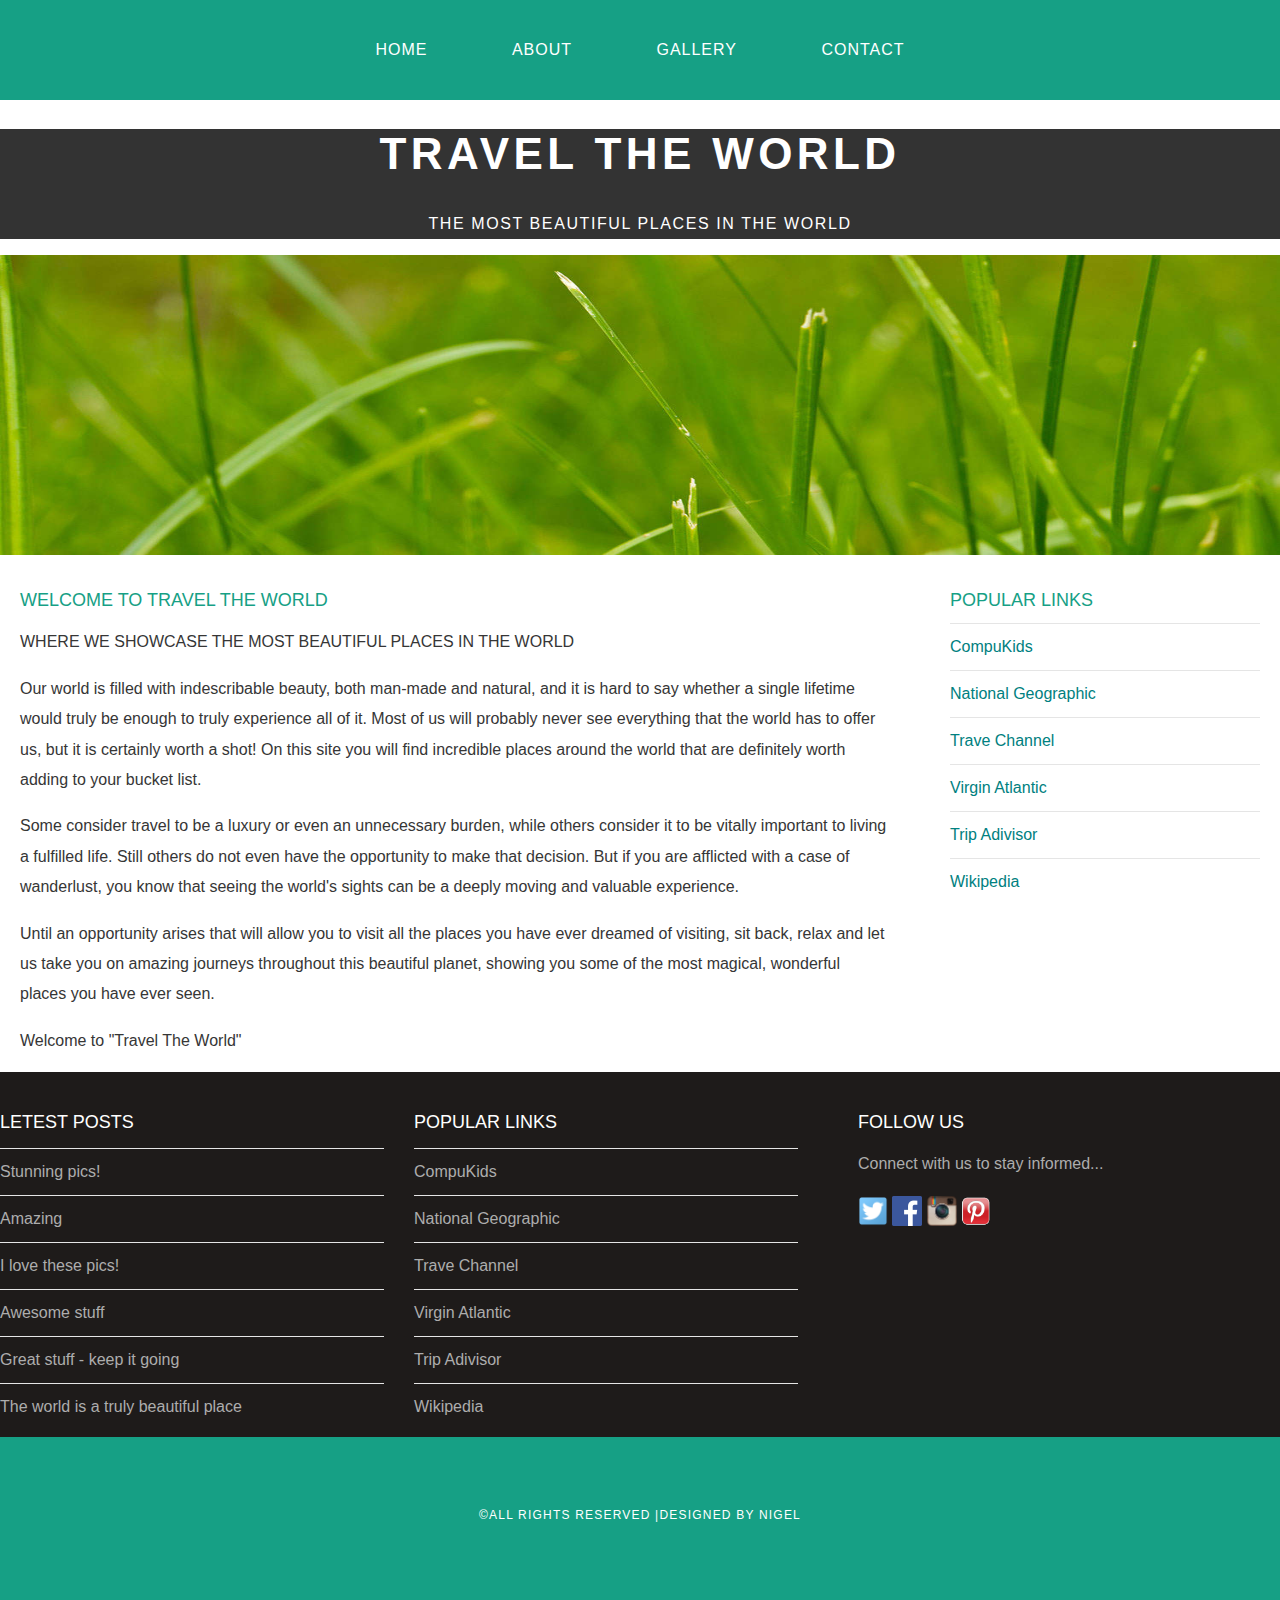
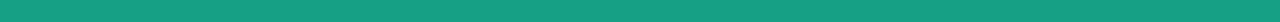
<file: index.html>
<!DOCTYPE html>
<html>
    <head>
        <title>Travel The World</title>
        <link rel="stylesheet"href="style.css">
    </head>
    <body>
        <div id="menu">
            <ul>
            <li><a href="#">Home</a> </li>       
            <li><a href="about.html">About </a> </li> 
            <li><a href="gallery.html">Gallery</a> </li>      
            <li><a href="contact.html">Contact</a> </li>
        </ul>
        </div>
        <div id="header">
            <h1> TRAVEL THE WORLD</h1>
            <p> THE MOST BEAUTIFUL PLACES IN THE WORLD</p>
        </div>
        <div id="banner">
            <img src="images/pic01.jpg">
        </div>
        <div id="page"> 
            <div id="content">
                <h2>Welcome to Travel The world</h2>
                <p>WHERE WE SHOWCASE THE MOST BEAUTIFUL PLACES IN THE WORLD</p>
                <p>Our world is filled with indescribable beauty, both man-made and natural, and it is hard to say whether a single lifetime would truly be enough to truly experience all of it. Most of us will probably never see everything that the world has to offer us, but it is certainly worth a shot! On this site you will find incredible places around the world that are definitely worth adding to your bucket list.</p>
<p>Some consider travel to be a luxury or even an unnecessary burden, while others consider it to be vitally important to living a fulfilled life. Still others do not even have the opportunity to make that decision. But if you are afflicted with a case of wanderlust, you know that seeing the world's sights can be a deeply moving and valuable experience.</p>
<p>Until an opportunity arises that will allow you to visit all the places you have ever dreamed of visiting, sit back, relax and let us take you on amazing journeys throughout this beautiful planet, showing you some of the most magical, wonderful places you have ever seen.</p>
<p>Welcome to "Travel The World"</p>

            </div>
            <div id="sidebar">
                <h2>Popular links</h2>
                <ul class="styled">
                    <li><a href="http://www.compukids.me">CompuKids</a></li>
                    <li><a href="http://www.nationalgeographic.com/">National Geographic</a></li>
                    <li><a href="http://www.travelchannel.com/">Trave Channel</a></li>
                    <li><a href="http://www.virgin-atlantic.com/us/en.html">Virgin Atlantic</a></li>
                    <li><a href="http://www.tripadvisor.com">Trip Adivisor</a></li>
                    <li><a href="https://en.wikipedia.org/wiki/Main_Page">Wikipedia</a></li>
                    </ul>

            </div>
        </div>
        <div id="footer">
            <div id="box1">
                <h2>Letest Posts</h2>
                <ul class="styled">
                    <li><a href="#">Stunning pics!</a></li>
                    <li><a href="#">Amazing</a></li>
                    <li><a href="#">I love these pics!</a></li>
                    <li><a href="#">Awesome stuff</a></li>
                    <li><a href="#">Great stuff - keep it going</a></li>
                    <li><a href="#">The world is a truly beautiful place</a></li>
                    </ul>

            </div>
            <div id="box2">
                <h2>Popular Links</h2>
                <ul class="styled">
                    <li><a href="http://www.compukids.me">CompuKids</a></li>
                    <li><a href="http://www.nationalgeographic.com/">National Geographic</a></li>
                    <li><a href="http://www.travelchannel.com/">Trave Channel</a></li>
                    <li><a href="http://www.virgin-atlantic.com/us/en.html">Virgin Atlantic</a></li>
                    <li><a href="http://www.tripadvisor.com">Trip Adivisor</a></li>
                    <li><a href="https://en.wikipedia.org/wiki/Main_Page">Wikipedia</a></li>
                    </ul>

            </div>
            <div id="box3">
                <h2>Follow Us</h2>
            <p>Connect with us to stay informed...</p>
            <a href="#"><img src="images/twitter.png" height="30"/></a>
            <a href="#"><img src="images/facebook.png" height="30"/></a>
            <a href="#"><img src="images/instagram.png" height="30"/></a>
            <a href="#"><img src="images/pinterest.png" height="30"/></a>


            </div>
        </div>
        <div id="copyright">
            <p>&copy;All Rights Reserved |designed by Nigel </p>
        </div>
    </body>
</html>
</file>
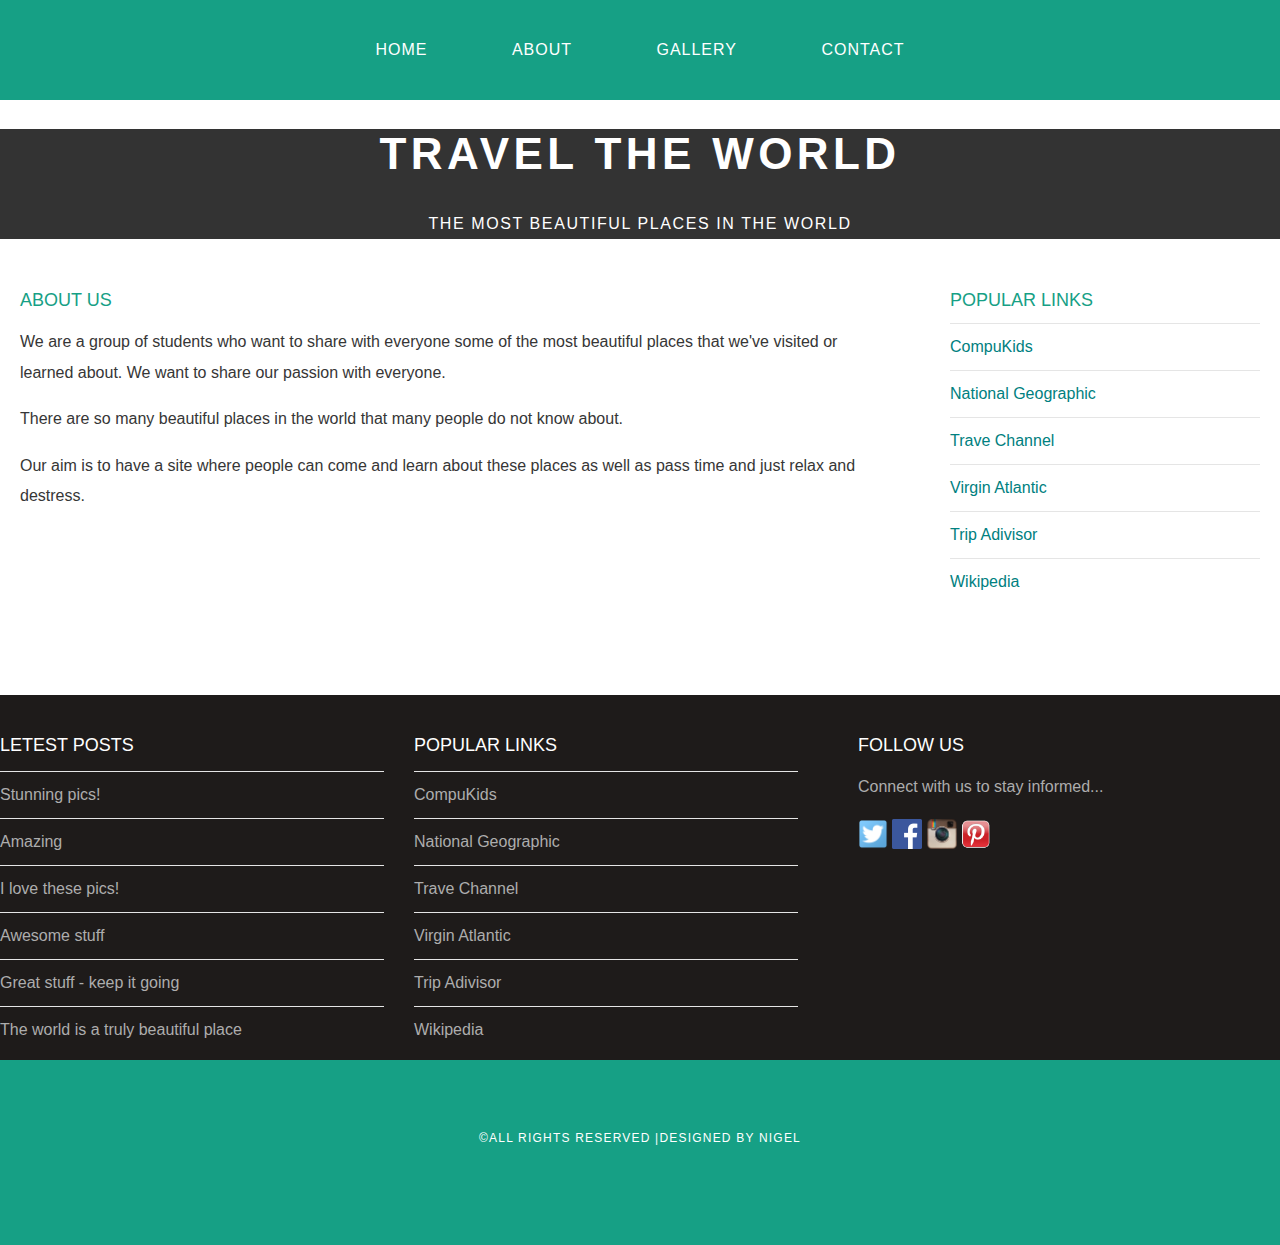
<file: about.html>
<!DOCTYPE html>
<html>
    <head>
        <title>Travel The World</title>
        <link rel="stylesheet"href="style.css">
    </head>
    <body>
        <div id="menu">
            <ul>
            <li><a href="index.html">Home</a> </li>       
            <li><a href="#">About </a> </li> 
            <li><a href="gallery.html">Gallery</a> </li>      
            <li><a href="contact.html">Contact</a> </li>
        </ul>
        </div>
        <div id="header">
            <h1> TRAVEL THE WORLD</h1>
            <p> THE MOST BEAUTIFUL PLACES IN THE WORLD</p>
        </div>

        <div id="page"> 
            <div id="content">
                <h2>About Us</h2>
                <p>We are a group of students who want to share with everyone some of the most beautiful places that we've visited or learned about. We want to share our passion with everyone.</p>
                <p>There are so many beautiful places in the world that many people do not know about. </p>
                <p>Our aim is to have a site where people can come and learn about these places as well as pass time and just relax and destress. </p>

            </div>
            <div id="sidebar">
                <h2>Popular links</h2>
                <ul class="styled">
                    <li><a href="http://www.compukids.me">CompuKids</a></li>
                    <li><a href="http://www.nationalgeographic.com/">National Geographic</a></li>
                    <li><a href="http://www.travelchannel.com/">Trave Channel</a></li>
                    <li><a href="http://www.virgin-atlantic.com/us/en.html">Virgin Atlantic</a></li>
                    <li><a href="http://www.tripadvisor.com">Trip Adivisor</a></li>
                    <li><a href="https://en.wikipedia.org/wiki/Main_Page">Wikipedia</a></li>
                    </ul>

            </div>
        </div>
        <div id="footer">
            <div id="box1">
                <h2>Letest Posts</h2>
                <ul class="styled">
                    <li><a href="#">Stunning pics!</a></li>
                    <li><a href="#">Amazing</a></li>
                    <li><a href="#">I love these pics!</a></li>
                    <li><a href="#">Awesome stuff</a></li>
                    <li><a href="#">Great stuff - keep it going</a></li>
                    <li><a href="#">The world is a truly beautiful place</a></li>
                    </ul>

            </div>
            <div id="box2">
                <h2>Popular Links</h2>
                <ul class="styled">
                    <li><a href="http://www.compukids.me">CompuKids</a></li>
                    <li><a href="http://www.nationalgeographic.com/">National Geographic</a></li>
                    <li><a href="http://www.travelchannel.com/">Trave Channel</a></li>
                    <li><a href="http://www.virgin-atlantic.com/us/en.html">Virgin Atlantic</a></li>
                    <li><a href="http://www.tripadvisor.com">Trip Adivisor</a></li>
                    <li><a href="https://en.wikipedia.org/wiki/Main_Page">Wikipedia</a></li>
                    </ul>

            </div>
            <div id="box3">
                <h2>Follow Us</h2>
            <p>Connect with us to stay informed...</p>
            <a href="#"><img src="images/twitter.png" height="30"/></a>
            <a href="#"><img src="images/facebook.png" height="30"/></a>
            <a href="#"><img src="images/instagram.png" height="30"/></a>
            <a href="#"><img src="images/pinterest.png" height="30"/></a>


            </div>
        </div>
        <div id="copyright">
            <p>&copy;All Rights Reserved |designed by Nigel </p>
        </div>
    </body>
</html>
</file>
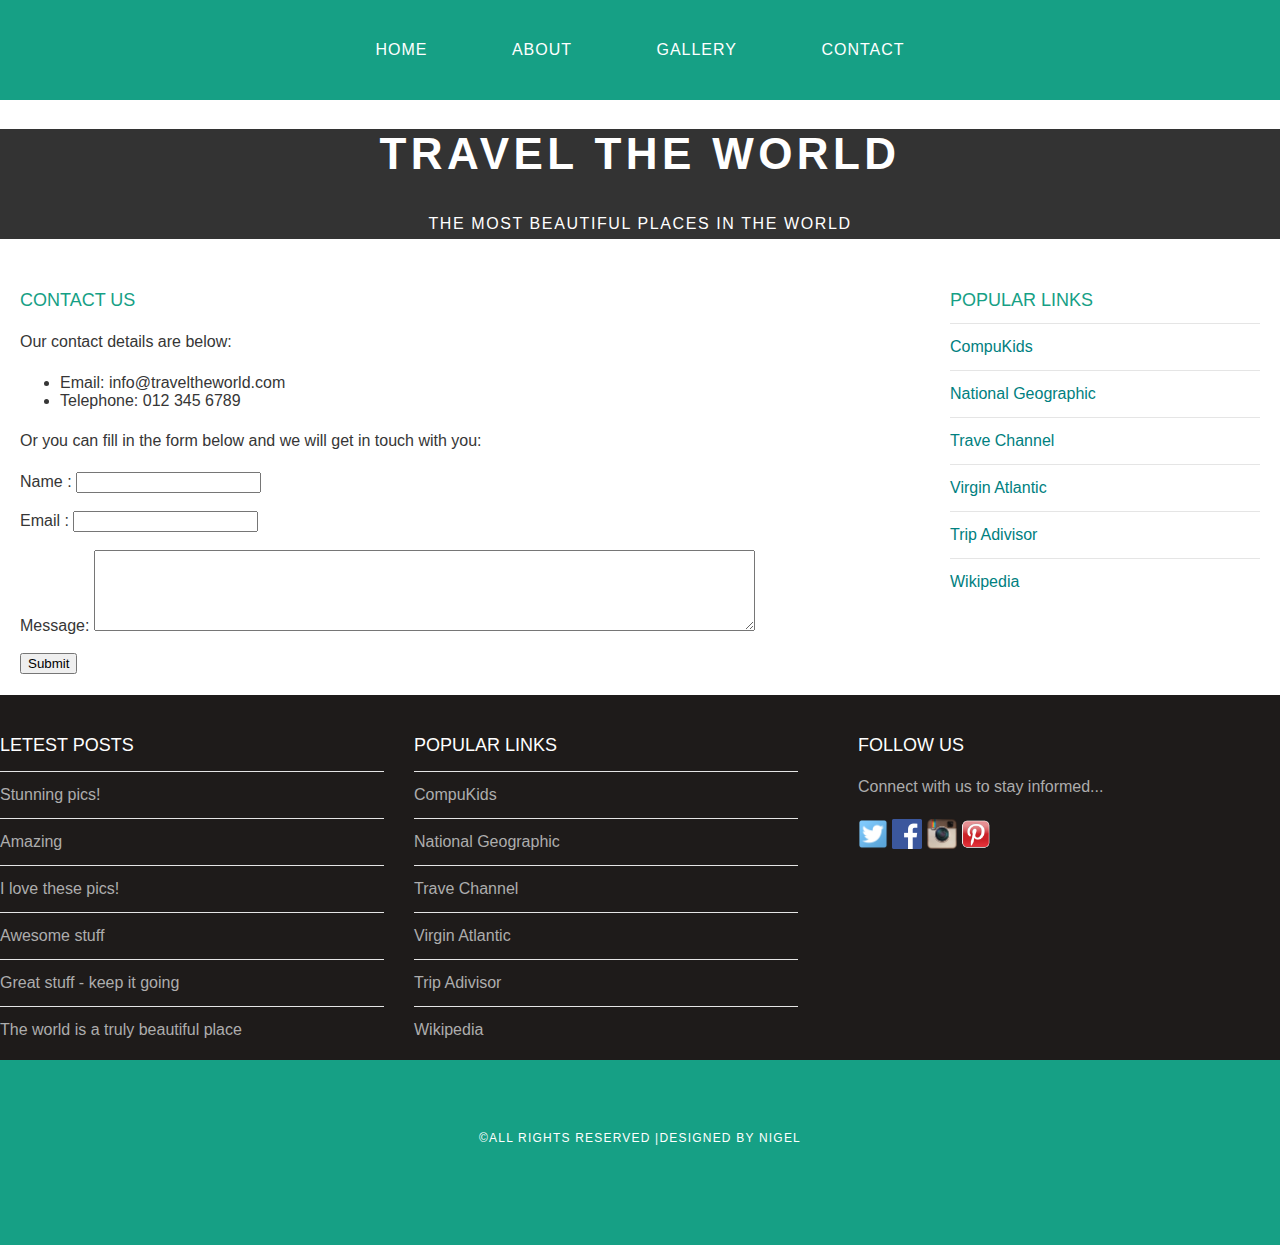
<file: contact.html>
<!DOCTYPE html>
<html>
    <head>
        <title>Travel The World</title>
        <link rel="stylesheet"href="style.css">
    </head>
    <body>
        <div id="menu">
            <ul>
            <li><a href="index.html">Home</a> </li>       
            <li><a href="about.html">About </a> </li> 
            <li><a href="gallery.html">Gallery</a> </li>      
            <li><a href="#">Contact</a> </li>
        </ul>
        </div>
        <div id="header">
            <h1> TRAVEL THE WORLD</h1>
            <p> THE MOST BEAUTIFUL PLACES IN THE WORLD</p>
        </div>

        <div id="page"> 
            <div id="content">
                <h2>Contact Us</h2>
                <p>Our contact details are below:</p>
                <ul class="style1">
                <li>Email: info@traveltheworld.com</li>
                <li>Telephone: 012 345 6789</li>
                </ul>
                
                <p>Or you can fill in the form below and we will get in touch with you:</p>
                <form>
                Name     : <input type="text" /><br/><br/>
                Email     : <input type="email" /><br/><br/>
                Message: <textarea cols="80" rows="5"></textarea><br/><br/>
                <input type="submit" value="Submit"/>
                </form>
            </div>
            <div id="sidebar">
                <h2>Popular links</h2>
                <ul class="styled">
                    <li><a href="http://www.compukids.me">CompuKids</a></li>
                    <li><a href="http://www.nationalgeographic.com/">National Geographic</a></li>
                    <li><a href="http://www.travelchannel.com/">Trave Channel</a></li>
                    <li><a href="http://www.virgin-atlantic.com/us/en.html">Virgin Atlantic</a></li>
                    <li><a href="http://www.tripadvisor.com">Trip Adivisor</a></li>
                    <li><a href="https://en.wikipedia.org/wiki/Main_Page">Wikipedia</a></li>
                    </ul>

            </div>
        </div>
        <div id="footer">
            <div id="box1">
                <h2>Letest Posts</h2>
                <ul class="styled">
                    <li><a href="#">Stunning pics!</a></li>
                    <li><a href="#">Amazing</a></li>
                    <li><a href="#">I love these pics!</a></li>
                    <li><a href="#">Awesome stuff</a></li>
                    <li><a href="#">Great stuff - keep it going</a></li>
                    <li><a href="#">The world is a truly beautiful place</a></li>
                    </ul>

            </div>
            <div id="box2">
                <h2>Popular Links</h2>
                <ul class="styled">
                    <li><a href="http://www.compukids.me">CompuKids</a></li>
                    <li><a href="http://www.nationalgeographic.com/">National Geographic</a></li>
                    <li><a href="http://www.travelchannel.com/">Trave Channel</a></li>
                    <li><a href="http://www.virgin-atlantic.com/us/en.html">Virgin Atlantic</a></li>
                    <li><a href="http://www.tripadvisor.com">Trip Adivisor</a></li>
                    <li><a href="https://en.wikipedia.org/wiki/Main_Page">Wikipedia</a></li>
                    </ul>

            </div>
            <div id="box3">
                <h2>Follow Us</h2>
            <p>Connect with us to stay informed...</p>
            <a href="#"><img src="images/twitter.png" height="30"/></a>
            <a href="#"><img src="images/facebook.png" height="30"/></a>
            <a href="#"><img src="images/instagram.png" height="30"/></a>
            <a href="#"><img src="images/pinterest.png" height="30"/></a>


            </div>
        </div>
        <div id="copyright">
            <p>&copy;All Rights Reserved |designed by Nigel </p>
        </div>
    </body>
</html>
</file>
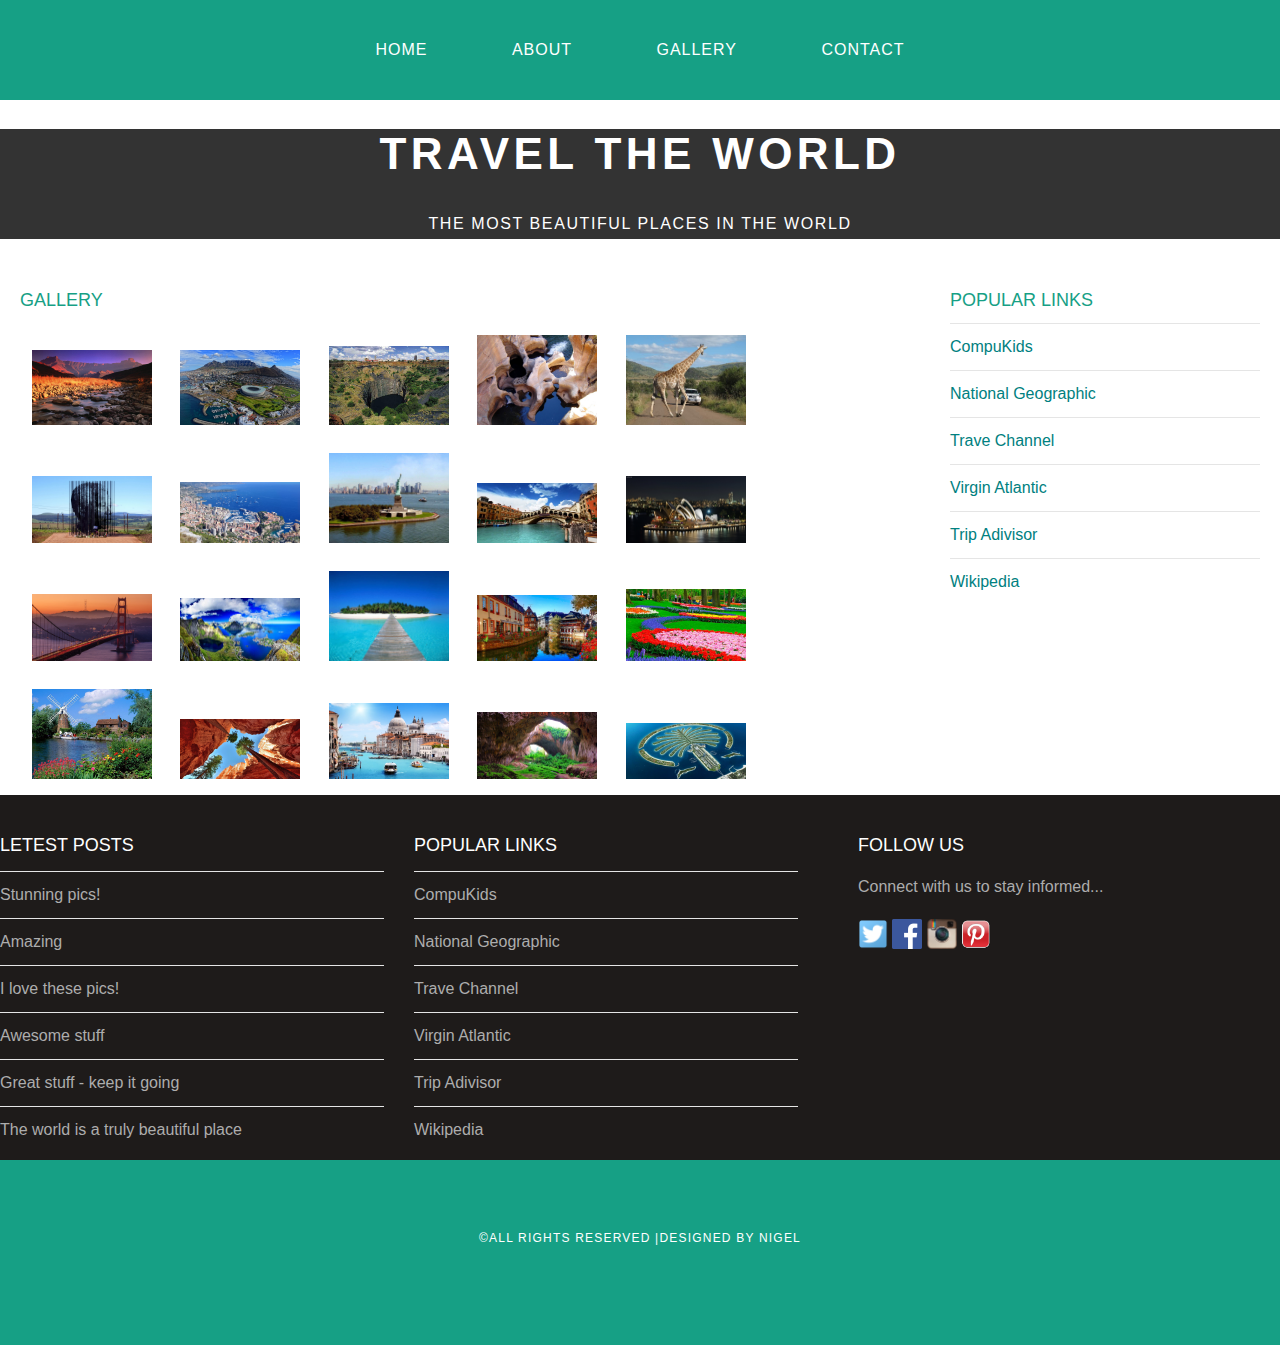
<file: gallery.html>
<!DOCTYPE html>
<html>
    <head>
        <title>Travel The World</title>
        <link rel="stylesheet"href="style.css">
    </head>
    <body>
        <div id="menu">
            <ul>
            <li><a href="index.html">Home</a> </li>       
            <li><a href="about.html">About </a> </li> 
            <li><a href="#">Gallery</a> </li>      
            <li><a href="contact.html">Contact</a> </li>
        </ul>
        </div>
        <div id="header">
            <h1> TRAVEL THE WORLD</h1>
            <p> THE MOST BEAUTIFUL PLACES IN THE WORLD</p>
        </div>

        <div id="page"> 
            <div id="content">
                <h2>Gallery</h2>
                <div id="gallery">
                <img src="images/pic1.jpg">
                <img src="images/pic2.jpg"/>
                <img src="images/pic3.jpg"/>
                <img src="images/pic4.jpg"/>
                <img src="images/pic5.jpg"/>
                <img src="images/pic6.jpg"/>
                <img src="images/pic7.jpg"/>
                <img src="images/pic8.jpg"/>
                <img src="images/pic9.jpg"/>
                <img src="images/pic10.jpg"/>
                <img src="images/pic11.jpg"/>
                <img src="images/pic12.jpg"/>
                <img src="images/pic13.jpg"/>
                <img src="images/pic14.jpg"/>
                <img src="images/pic15.jpg"/>
                <img src="images/pic16.jpg"/>
                <img src="images/pic17.jpg"/>
                <img src="images/pic18.jpg"/>
                <img src="images/pic19.jpg"/>
                <img src="images/pic20.jpg"/>
                </div>
            </div>
            <div id="sidebar">
                <h2>Popular links</h2>
                <ul class="styled">
                    <li><a href="http://www.compukids.me">CompuKids</a></li>
                    <li><a href="http://www.nationalgeographic.com/">National Geographic</a></li>
                    <li><a href="http://www.travelchannel.com/">Trave Channel</a></li>
                    <li><a href="http://www.virgin-atlantic.com/us/en.html">Virgin Atlantic</a></li>
                    <li><a href="http://www.tripadvisor.com">Trip Adivisor</a></li>
                    <li><a href="https://en.wikipedia.org/wiki/Main_Page">Wikipedia</a></li>
                    </ul>

            </div>
        </div>
        <div id="footer">
            <div id="box1">
                <h2>Letest Posts</h2>
                <ul class="styled">
                    <li><a href="#">Stunning pics!</a></li>
                    <li><a href="#">Amazing</a></li>
                    <li><a href="#">I love these pics!</a></li>
                    <li><a href="#">Awesome stuff</a></li>
                    <li><a href="#">Great stuff - keep it going</a></li>
                    <li><a href="#">The world is a truly beautiful place</a></li>
                    </ul>

            </div>
            <div id="box2">
                <h2>Popular Links</h2>
                <ul class="styled">
                    <li><a href="http://www.compukids.me">CompuKids</a></li>
                    <li><a href="http://www.nationalgeographic.com/">National Geographic</a></li>
                    <li><a href="http://www.travelchannel.com/">Trave Channel</a></li>
                    <li><a href="http://www.virgin-atlantic.com/us/en.html">Virgin Atlantic</a></li>
                    <li><a href="http://www.tripadvisor.com">Trip Adivisor</a></li>
                    <li><a href="https://en.wikipedia.org/wiki/Main_Page">Wikipedia</a></li>
                    </ul>

            </div>
            <div id="box3">
                <h2>Follow Us</h2>
            <p>Connect with us to stay informed...</p>
            <a href="#"><img src="images/twitter.png" height="30"/></a>
            <a href="#"><img src="images/facebook.png" height="30"/></a>
            <a href="#"><img src="images/instagram.png" height="30"/></a>
            <a href="#"><img src="images/pinterest.png" height="30"/></a>


            </div>
        </div>
        <div id="copyright">
            <p>&copy;All Rights Reserved |designed by Nigel </p>
        </div>
    </body>
</html>
</file>
<file: style.css>
/**********************************************************/
/*Universal Styles                                        */
/**********************************************************/
body{
    margin: 0;
    padding: 0;
    background-color: white;
    font-family:'Raleway',sans-serif;
    font-size: 16px;
    font-weight: 400;
    color: #363636;
}
p{
    line-height: 190%;
}
a{
    text-decoration: none;
    color:teal ;
}
/**********************************************************/
/*Menu                                                    */
/**********************************************************/
#menu{
    background-color:#16a085 ;
    height: 100px;
}
#menu ul{
    margin: 0;
    padding: 0;
    list-style-type: none;
    text-align: center;
}
#menu li{
    display:inline-block;
}
#menu a{
    letter-spacing: 1px;
    text-decoration: none;
    text-align: center;
    text-transform:uppercase;
    font-size:16px;
    line-height: 100px;
    color:#ffffff;

    padding: 0 40px;
    border: none;
    display: block;
}
#menu a:hover{
    background-color: #1abc9c;
}
/**********************************************************/
/*Header                                                  */
/**********************************************************/
#header{
    padding: 64 0 40 0;
    background-color: #333333;
    text-align: center;
}
#header h1{
    letter-spacing: 0.1em;
    font-size: 44px;
    color: white;
}
#header p{
    letter-spacing:0.1em ;
    color: white;
}
/**********************************************************/
/*Banner                                                  */
/**********************************************************/
#banner{
    height: 300px;

}
#banner img{
    width: 100%;
    height: 300px;
}
/**********************************************************/
/*Page                                                  */
/**********************************************************/
#page{
    min-height: 400px;
    padding: 20px;
}
#page h2{
    margin-bottom: 12px;
    text-transform: uppercase;
    font-weight: 400;
    font-size: 18px;
    color: #16a085;
}
/*CONTENT*/
#content{
    float: left;
    width: 70%;
}
/*SIDEBAR*/
#sidebar{
    float:right;
    width: 25%;
}
/*LIST*/
ul.styled{
    margin: 0;
    padding: 0;
    list-style-type: none;
}
ul.styled li{
    border-top: solid 1px #e5e5e5;
    padding: 14px 0px;
}
/**********************************************************/
/*Footer                                               */
/**********************************************************/
#footer{
    width: 100%;
    height: 340px;
    background-color: #1e1b1a;
    padding-top: 25px;
    padding-right:22px ;
    clear: both;
}
#footer h2{
    font-size:18px ;
    font-weight: 400;
    text-transform: uppercase;
    color:#ffffff;
}
#footer p{
    color:#adadad;
}
#footer a{
    color: #adadad;
}
#box1{
    float: left;
    width: 30%;
    padding-right: 30px;
}
#box2{
    float: left;
    width: 30%;
    padding-right: 30px;
}
#box3{
    float: left;
    width: 30%;
    padding-left:30px ;
}
/**********************************************************/
/*Copyright                                              */
/**********************************************************/
#copyright{
    width: 100%;
    height:130px ;
    text-align: center;
    background-color:#16a085 ;
    padding-top:55px ;
    clear: both;
}
#copyright p{
    font-size: 12px;
    letter-spacing: 0.1em;
    text-transform: uppercase;
    color: #ffffff;
}
/**********************************************************/
/*Gallery                                              */
/**********************************************************/
#gallery img{
    width: 120px;
    margin: 12px;
    -moz-transition: -moz-transform 0.5s ease-in;
	-webkit-transition: -webkit-transform 0.5s ease-in;
	-o-transition: -o-transform 0.5s ease-in;
}
#gallery img:hover{
	-moz-transform: scale(3);
	-webkit-transform: scale(3);
	-o-transform: scale(3);
 }
</file>
